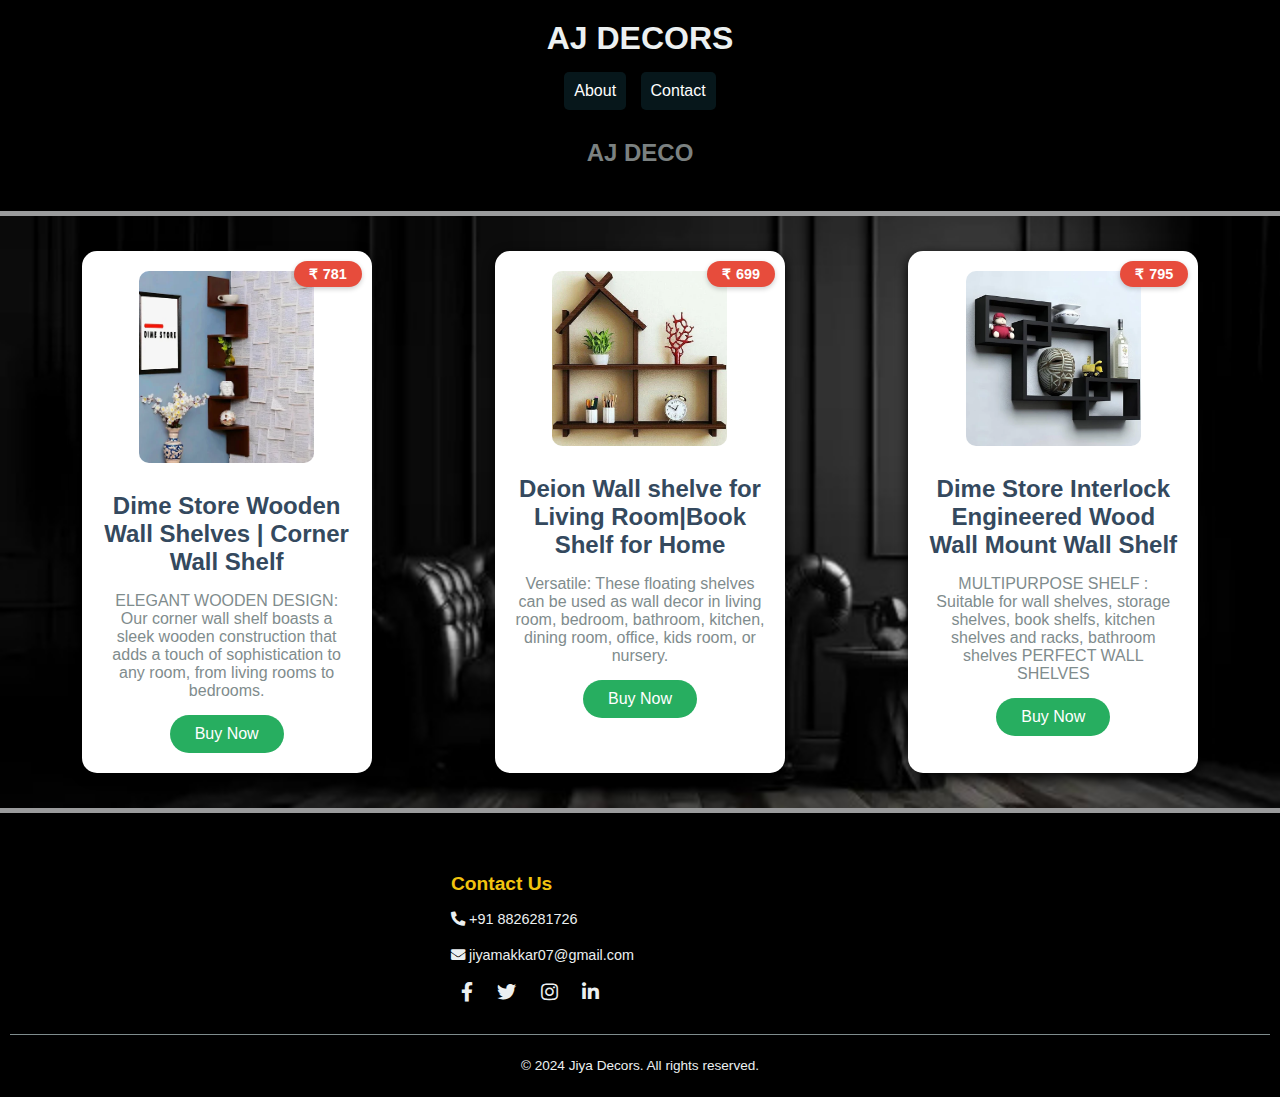
<file: index.html>
<!DOCTYPE html>
<html lang="en">
<head>
    <meta charset="UTF-8">
    <meta name="viewport" content="width=device-width, initial-scale=1.0">
    <title>JIYA-DECORS</title>
    <link href="https://cdnjs.cloudflare.com/ajax/libs/font-awesome/5.15.4/css/all.min.css" rel="stylesheet">

    <link rel="stylesheet" href="style.css">
</head>
<body>
    <!-- Header Section -->
    <div class="header-container">
        <h2 class="website-name">AJ DECORS</h2>
        <div class="nav-buttons">
        <a href="about.html"><button class="nav-btn">About</button></a>
            <a href="contact.html"><button class="nav-btn">Contact</button></a>
            <!-- <button class="nav-btn">Profile</button> -->
        </div> 
        <div class="typing-container">
            <p id="typed-text"></p>
          </div>
          <script src="script.js"></script>
    </div>

    <!-- Boxes Section -->
    <div class="boxes-container">
        <div class="box">
            <div class="price-tag">781</div>
            <img src="box1.jpg" alt="Image" class="box-image">
            <h3 class="box-title">Dime Store Wooden Wall Shelves | Corner Wall Shelf</h3>
            <p class="box-description">ELEGANT WOODEN DESIGN: Our corner wall shelf boasts a sleek wooden construction that adds a touch of sophistication to any room, from living rooms to bedrooms.</p>
            <a href="https://www.amazon.in/Dime-Store-Engineered-Corner-Glossy/dp/B07RHZV825?source=ps-sl-shoppingads-lpcontext&ref_=fplfs&psc=1&smid=AXOGFIT0PZZ7G" target="_blank"><button class="info-btn">Buy Now</button></a>
        </div>
        <div class="box">
            <div class="price-tag">699</div>
            <img src="box2.jpg" alt="Image" class="box-image">
            <h3 class="box-title">Deion Wall shelve for Living Room|Book Shelf for Home</h3>
            <p class="box-description">Versatile: These floating shelves can be used as wall decor in living room, bedroom, bathroom, kitchen, dining room, office, kids room, or nursery. </p>
           <a href="https://www.amazon.in/Deion-Interior-Decoration-Display-showpiece/dp/B0D9KD5K6S?source=ps-sl-shoppingads-lpcontext&ref_=fplfs&psc=1&smid=A1SZSWTXND0LP5" target="_blank"><button class="info-btn">Buy Now</button></a>
        </div>
        <div class="box">
            <div class="price-tag">795</div>
            <img src="box3.jpg" alt="Image" class="box-image">
            <h3 class="box-title">	Dime Store Interlock Engineered Wood Wall Mount Wall Shelf</h3>
            <p class="box-description">MULTIPURPOSE SHELF : Suitable for wall shelves, storage shelves, book shelfs, kitchen shelves and racks, bathroom shelves PERFECT WALL SHELVES </p>
            <a href="https://www.amazon.in/Dime-Store-Interlock-Shelves-Living/dp/B08B5D7QFT?source=ps-sl-shoppingads-lpcontext&ref_=fplfs&psc=1&smid=AXOGFIT0PZZ7G"><button class="info-btn">Buy Now</button></a>
        </div>
    </div>

    <footer class="footer-container">
        <div class="footer-content">
           
            <div class="footer-section contact">
                <h3>Contact Us</h3>
                <p><i class="fas fa-phone-alt"></i> +91 8826281726</p>
                <p><i class="fas fa-envelope"></i> jiyamakkar07@gmail.com</p>
                <div class="social-icons">
                    <a href="#"><i class="fab fa-facebook-f"></i></a>
                    <a href="#"><i class="fab fa-twitter"></i></a>
                    <a href="https://www.instagram.com/jiyamakkar_._/"><i class="fab fa-instagram"></i></a>
                    <a href="#"><i class="fab fa-linkedin-in"></i></a>
                </div>
            </div>
        </div>
        <div class="footer-bottom">
            <p>© 2024 Jiya Decors. All rights reserved.</p>
        </div>
    </footer>
    
    
</body>
</html>
</file>
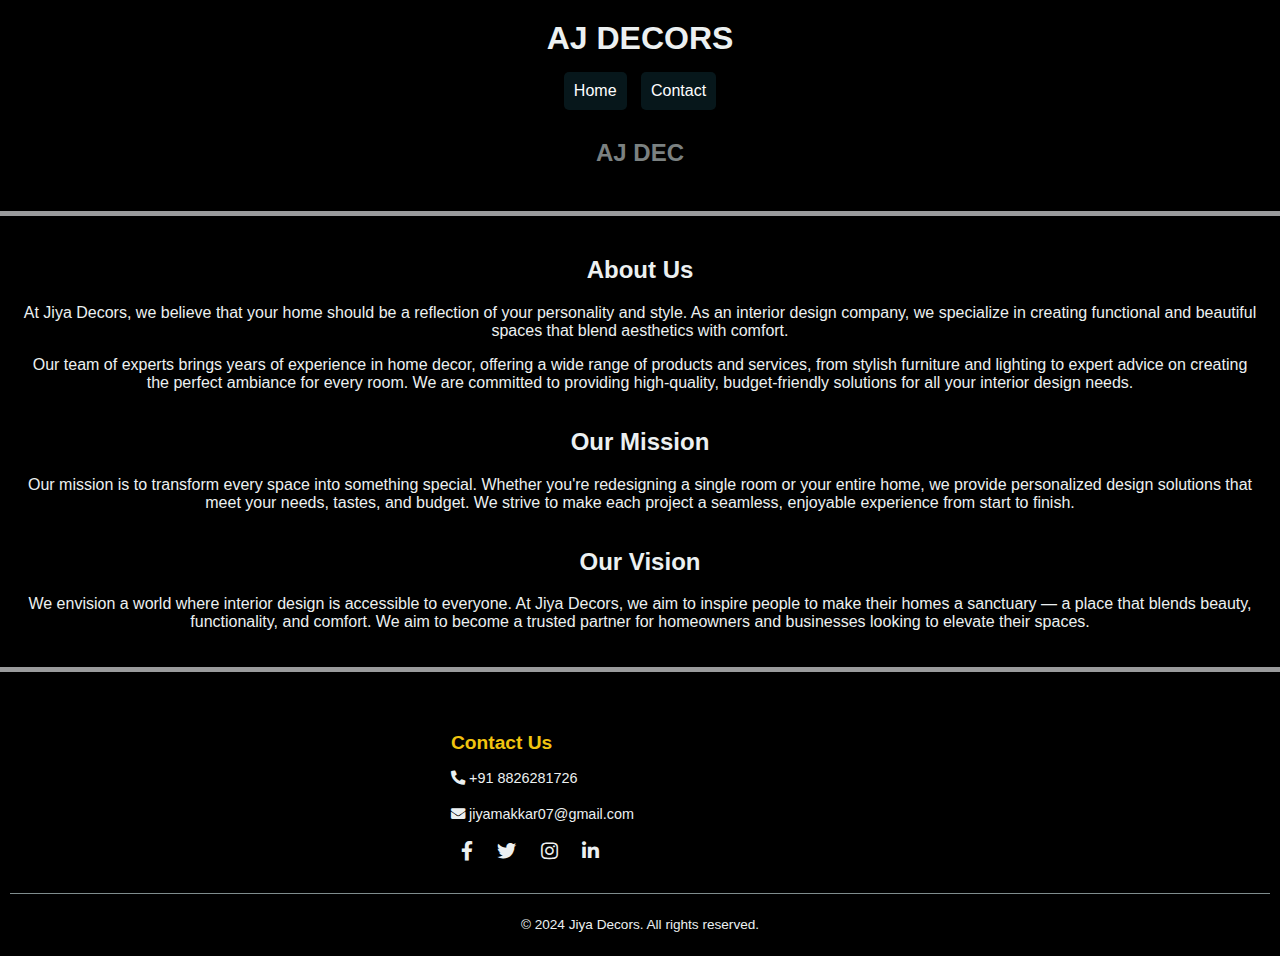
<file: about.html>
<!DOCTYPE html>
<html lang="en">
<head>
    <meta charset="UTF-8">
    <meta name="viewport" content="width=device-width, initial-scale=1.0">
    <title>About Us - AJ DECORS</title>
    <link href="https://cdnjs.cloudflare.com/ajax/libs/font-awesome/5.15.4/css/all.min.css" rel="stylesheet">
    <link rel="stylesheet" href="style.css">
</head>
<body>
    <!-- Header Section -->
    <div class="header-container">
        <h2 class="website-name">AJ DECORS</h2>
        <div class="nav-buttons">
           <a href="index.html"><button class="nav-btn">Home</button></a>
           <a href="contact.html"><button class="nav-btn">Contact</button></a>
        </div> 
        <div class="typing-container">
            <p id="typed-text"></p>
          </div>
          <script src="script.js"></script>
    </div>

    <!-- About Section -->
    <div class="about-container">
        <div class="about-section">
            <h2>About Us</h2>
            <p>At Jiya Decors, we believe that your home should be a reflection of your personality and style. As an interior design company, we specialize in creating functional and beautiful spaces that blend aesthetics with comfort.</p>
            <p>Our team of experts brings years of experience in home decor, offering a wide range of products and services, from stylish furniture and lighting to expert advice on creating the perfect ambiance for every room. We are committed to providing high-quality, budget-friendly solutions for all your interior design needs.</p>
        </div>

        <div class="mission-section">
            <h2>Our Mission</h2>
            <p>Our mission is to transform every space into something special. Whether you're redesigning a single room or your entire home, we provide personalized design solutions that meet your needs, tastes, and budget. We strive to make each project a seamless, enjoyable experience from start to finish.</p>
        </div>

        <div class="vision-section">
            <h2>Our Vision</h2>
            <p>We envision a world where interior design is accessible to everyone. At Jiya Decors, we aim to inspire people to make their homes a sanctuary — a place that blends beauty, functionality, and comfort. We aim to become a trusted partner for homeowners and businesses looking to elevate their spaces.</p>
        </div>
    </div>

    <footer class="footer-container">
        <div class="footer-content">
            <div class="footer-section contact">
                <h3>Contact Us</h3>
                <p><i class="fas fa-phone-alt"></i> +91 8826281726</p>
                <p><i class="fas fa-envelope"></i> jiyamakkar07@gmail.com</p>
                <div class="social-icons">
                    <a href="#"><i class="fab fa-facebook-f"></i></a>
                    <a href="#"><i class="fab fa-twitter"></i></a>
                    <a href="https://www.instagram.com/jiyamakkar_._/"><i class="fab fa-instagram"></i></a>
                    <a href="#"><i class="fab fa-linkedin-in"></i></a>
                </div>
            </div>
        </div>
        <div class="footer-bottom">
            <p>© 2024 Jiya Decors. All rights reserved.</p>
        </div>
    </footer>
</body>
</html>
</file>
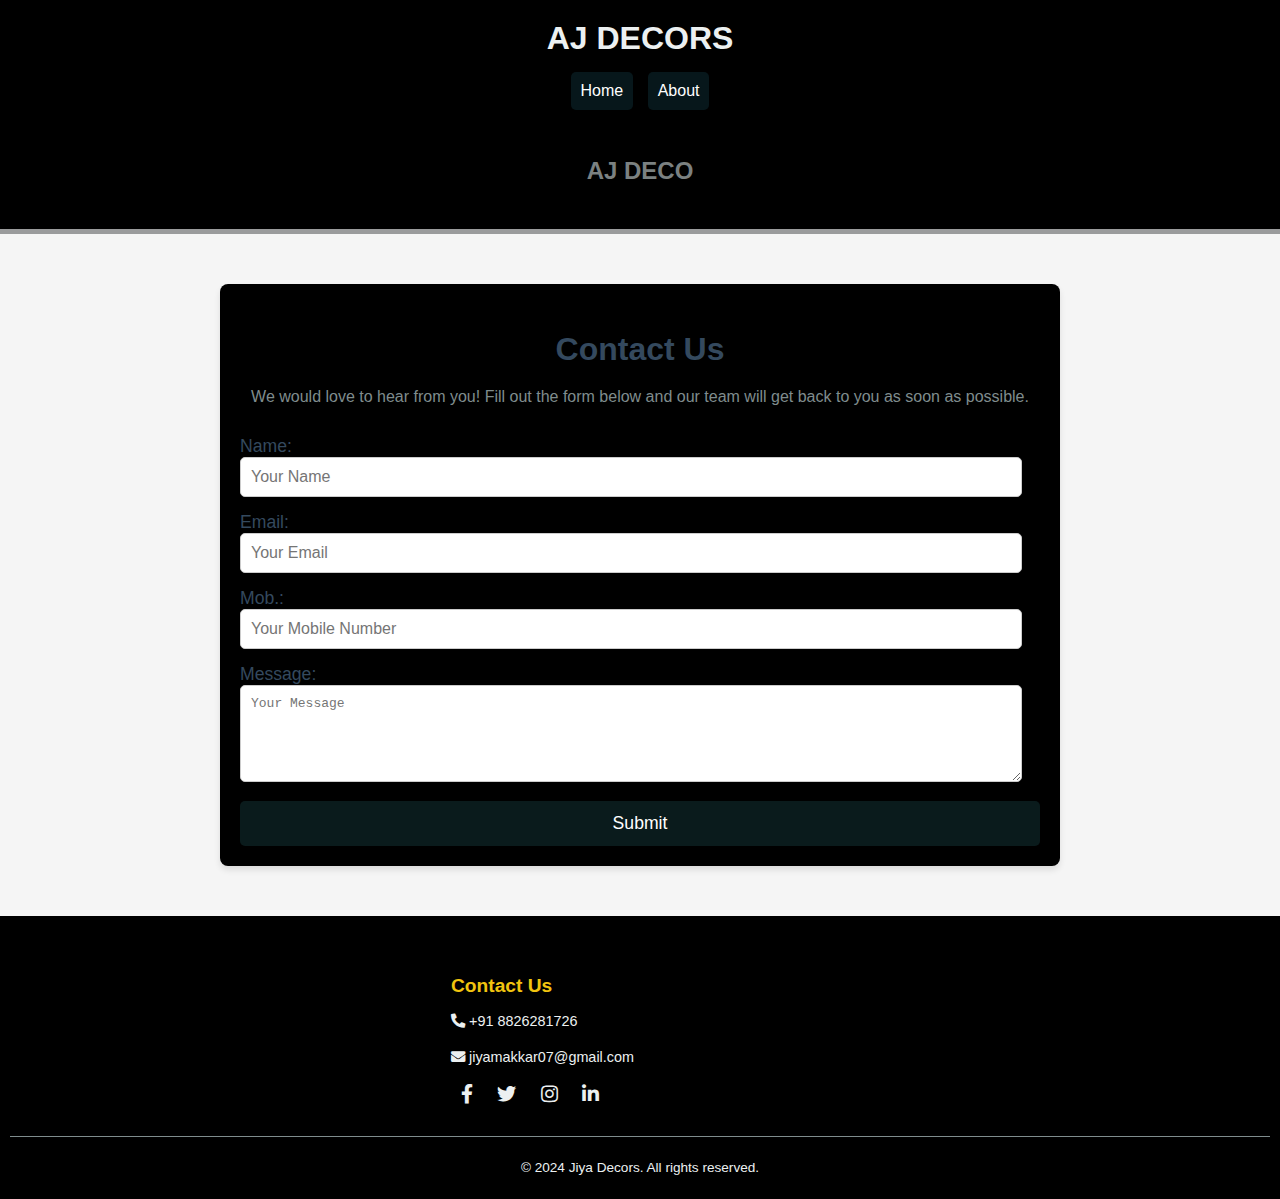
<file: contact.html>
<!DOCTYPE html>
<html lang="en">
<head>
    <meta charset="UTF-8">
    <meta name="viewport" content="width=device-width, initial-scale=1.0">
    <title>Contact Us - AJ DECORS</title>
    <link href="https://cdnjs.cloudflare.com/ajax/libs/font-awesome/5.15.4/css/all.min.css" rel="stylesheet">
    <link rel="stylesheet" href="style.css">
</head>
<body>
    <!-- Header Section -->
    <div class="header-container">
        <h2 class="website-name">AJ DECORS</h2>
        <div class="nav-buttons">
            <a href="index.html"><button class="nav-btn">Home</button></a>
           <a href="about.html"><button class="nav-btn">About</button></a>
        </div> <br>
        <div class="typing-container">
            <p id="typed-text"></p>
          </div>
          <script src="script.js"></script>
    </div>

    <!-- Contact Form Section -->
    <div class="contact-container" style="background-color: black;">
        <h2>Contact Us</h2>
        <p>We would love to hear from you! Fill out the form below and our team will get back to you as soon as possible.</p>
        
        <form action="submit_form.php" method="POST" class="contact-form">
            <div class="form-group">
                <label for="name">Name:</label>
                <input type="text" id="name" name="name" placeholder="Your Name" required>
            </div>
            
            <div class="form-group">
                <label for="email">Email:</label>
                <input type="email" id="email" name="email" placeholder="Your Email" required>
            </div>

            <div class="form-group">
                <label for="phone">Mob.:</label>
                <input type="tel" id="phone" name="phone" placeholder="Your Mobile Number" required>
            </div>

            <div class="form-group">
                <label for="message">Message:</label>
                <textarea id="message" name="message" placeholder="Your Message" rows="5" ></textarea>
            </div>

            <button type="submit" class="submit-btn">Submit</button>
        </form>
    </div>

    <!-- Footer Section -->
    <footer class="footer-container">
        <div class="footer-content">
            <div class="footer-section contact">
                <h3>Contact Us</h3>
                <p><i class="fas fa-phone-alt"></i> +91 8826281726</p>
                <p><i class="fas fa-envelope"></i> jiyamakkar07@gmail.com</p>
                <div class="social-icons">
                    <a href="#"><i class="fab fa-facebook-f"></i></a>
                    <a href="#"><i class="fab fa-twitter"></i></a>
                    <a href="https://www.instagram.com/jiyamakkar_._/"><i class="fab fa-instagram"></i></a>
                    <a href="#"><i class="fab fa-linkedin-in"></i></a>
                </div>
            </div>
        </div>
        <div class="footer-bottom">
            <p>© 2024 Jiya Decors. All rights reserved.</p>
        </div>
    </footer>
</body>
</html>
</file>
<file: style.css>
/* General Styles */
body {
    margin: 0;
    font-family: Arial, sans-serif;
    background-color: #f5f5f5;
}

/* Header Section */
.header-container {
    /* background-image: url('headerbackg.jpg'); Replace 'your-image.jpg' with your image path */
    background-color: #000000;
    background-size: cover; /* Ensures the image covers the entire container */
    background-position: center; /* Centers the image */
    background-repeat: no-repeat; /* Prevents the image from repeating */
    color: #ecf0f1; /* Keeps the text color visible over the background image */
    text-align: center;
    padding: 20px;
    border-bottom: 5px solid #9a9b9c;
}


.website-name {
    font-size: 2.0em;
    margin: 0;
    font-family:'Lucida Sans', 'Lucida Sans Regular', 'Lucida Grande', 'Lucida Sans Unicode', Geneva, Verdana, sans-serif
    /* font-family: Verdana, Geneva, Tahoma, sans-serif; */
    
}

.nav-buttons {
    margin-top: 10px;
}

.nav-btn {
    background-color: #07171b;
    color: #fff;
    border: none;
    border-radius: 5px;
    padding: 10px 10px;
    margin: 5px;
    cursor: pointer;
    font-size: 1em;
}

.nav-btn:hover {
    background-color: #25292c;
}

/* Boxes Section */
.boxes-container {
    display: flex;
    justify-content: space-around;
    flex-wrap: wrap;
    padding: 20px;
    background-image: url('headerbackg.jpg');
    background-size: cover; 
    background-position: center;
    background-repeat: no-repeat; 
    color: #ecf0f1; 
    text-align: center;
    padding: 20px;
    border-bottom: 5px solid #9a9b9c;
}
.about-container {
    display: flex;
    justify-content: space-around;
    flex-wrap: wrap;
    padding: 20px;
    /* background-image: url('headerbackg.jpg'); */
    background-color: black;
    background-size: cover; 
    background-position: center;
    background-repeat: no-repeat; 
    color: #ecf0f1; 
    text-align: center;
    padding: 20px;
    border-bottom: 5px solid #9a9b9c;
}

.box {
    background-color: #ffffff;
    border-radius: 15px;
    box-shadow: 0 4px 12px rgb(0, 0, 0);
    text-align: center;
    margin: 15px;
    padding: 20px;
    width: 10%;
    min-width: 250px;
    position: relative;
    overflow: hidden;
    transition: transform 0.3s ease, box-shadow 0.3s ease;
}

.box:hover {
    transform: translateY(-10px);
    box-shadow: 0 6px 15px rgba(0, 0, 0, 0.3);
}

.box-image {
    max-width: 70%;
    border-radius: 10px;
    margin-bottom: 15px;
    transition: transform 0.3s ease;
}

.box:hover .box-image {
    transform: scale(1.05);
}

.box-title {
    font-size: 1.5em;
    margin: 10px 0;
    color: #34495e;
    font-weight: bold;
}

.box-description {
    font-size: 1em;
    color: #7f8c8d;
    margin-bottom: 15px;
}

.info-btn {
    background-color: #27ae60;
    color: #ffffff;
    border: none;
    border-radius: 25px;
    padding: 10px 25px;
    cursor: pointer;
    font-size: 1em;
    transition: background-color 0.3s ease, transform 0.2s ease;
}

.info-btn:hover {
    background-color: #2ecc71;
    transform: scale(1.1);
}

/* Price Tag */
.price-tag {
    position: absolute;
    top: 10px;
    right: 10px;
    background-color: #e74c3c;
    color: #ffffff;
    padding: 5px 15px;
    border-radius: 20px;
    font-size: 0.9em;
    font-weight: bold;
    box-shadow: 0 2px 5px rgba(0, 0, 0, 0.2);
    z-index: 1;
}

.price-tag::before {
    content: "₹";
    margin-right: 5px;
}


.typing-container {
    text-align: center;
    font-size: 24px;
  }
  
  #typed-text {
    display: inline-block;
    font-weight: bold;
    color: #7b8181;
    opacity: 1.5;
    transition: opacity 1.2s ease-out; /* Smooth fade transition */
  }
  
  #typed-text.fade-out {
    opacity: 0.1; /* Fade out effect */
  }

/* Footer Container */
.footer-container {
    background-color: #000000;
    color: #ecf0f1;
    padding: 10px 10px;
    font-family: Arial, sans-serif;
}

.footer-content {
    display: flex;
    justify-content: space-around;
    flex-wrap: wrap;
    padding: 20px 0;
}

.footer-section {
    width: 30%;
    min-width: 200px;
    margin: 10px 0;
}

.footer-section h3 {
    margin-bottom: 10px;
    font-size: 1.2em;
    color: #f1c40f;
}

.footer-section p,
.footer-section ul {
    font-size: 0.9em;
    line-height: 1.5;
}

.footer-section ul {
    list-style: none;
    padding: 0;
}

.footer-section ul li {
    margin-bottom: 10px;
}

.footer-section ul li a {
    color: #ecf0f1;
    text-decoration: none;
    transition: color 0.3s;
}

.footer-section ul li a:hover {
    color: #f1c40f;
}

/* Social Icons */
.social-icons {
    margin-top: 15px;
}

.social-icons a {
    margin: 0 10px;
    color: #ecf0f1;
    font-size: 1.2em;
    transition: color 0.3s;
}

.social-icons a:hover {
    color: #f1c40f;
}

/* Footer Bottom */
.footer-bottom {
    text-align: center;
    padding-top: 10px;
    border-top: 1px solid #7f8c8d;
    font-size: 0.85em;
}

/* contact form css */
/* Contact Form Styles */
.contact-container {
    width: 80%;
    max-width: 800px;
    margin: 50px auto;
    padding: 20px;
    background-color: #f4f4f4;
    border-radius: 8px;
    box-shadow: 0 4px 6px rgba(0, 0, 0, 0.1);
}

.contact-container h2 {
    font-size: 2em;
    color: #34495e;
    text-align: center;
    margin-bottom: 20px;
}

.contact-container p {
    font-size: 1em;
    text-align: center;
    margin-bottom: 30px;
    color: #7f8c8d;
}

.contact-form {
    display: flex;
    flex-direction: column;
}

.form-group {
    margin-bottom: 15px;
}

.form-group label {
    font-size: 1.1em;
    color: #34495e;
    margin-bottom: 5px;
}

.form-group input, .form-group textarea {
    width: 95%;
    padding: 10px;
    font-size: 1em;
    border: 1px solid #ccc;
    border-radius: 5px;
    background-color: #fff;
}

.form-group textarea {
    resize: vertical;
}

.submit-btn {
    background-color: #0a1b1c;
    color: #fff;
    border: none;
    border-radius: 5px;
    padding: 12px 20px;
    cursor: pointer;
    font-size: 1.1em;
    transition: background-color 0.3s;
}

.submit-btn:hover {
    background-color: #2ecc71;
}

@media (max-width: 768px) {
    .contact-container {
        width: 90%;
    }
}


/* Responsive Design */
@media (max-width: 768px) {
    .footer-content {
        flex-direction: column;
        align-items: center;
    }

    .footer-section {
        width: 80%;
    }
}


/* Responsive Styles */
@media (max-width: 768px) {
    .boxes-container {
        flex-direction: column;
        align-items: center; /* Ensures boxes are centered */
        padding: 10px;
    }

    .box {
        width: 80%; /* Adjusted width for smaller screens */
        margin: 10px auto; /* Centers the box horizontally */
    }

    .box-image {
        max-width: 90%; /* Make the image adapt to smaller screens */
    }
}
</file>
